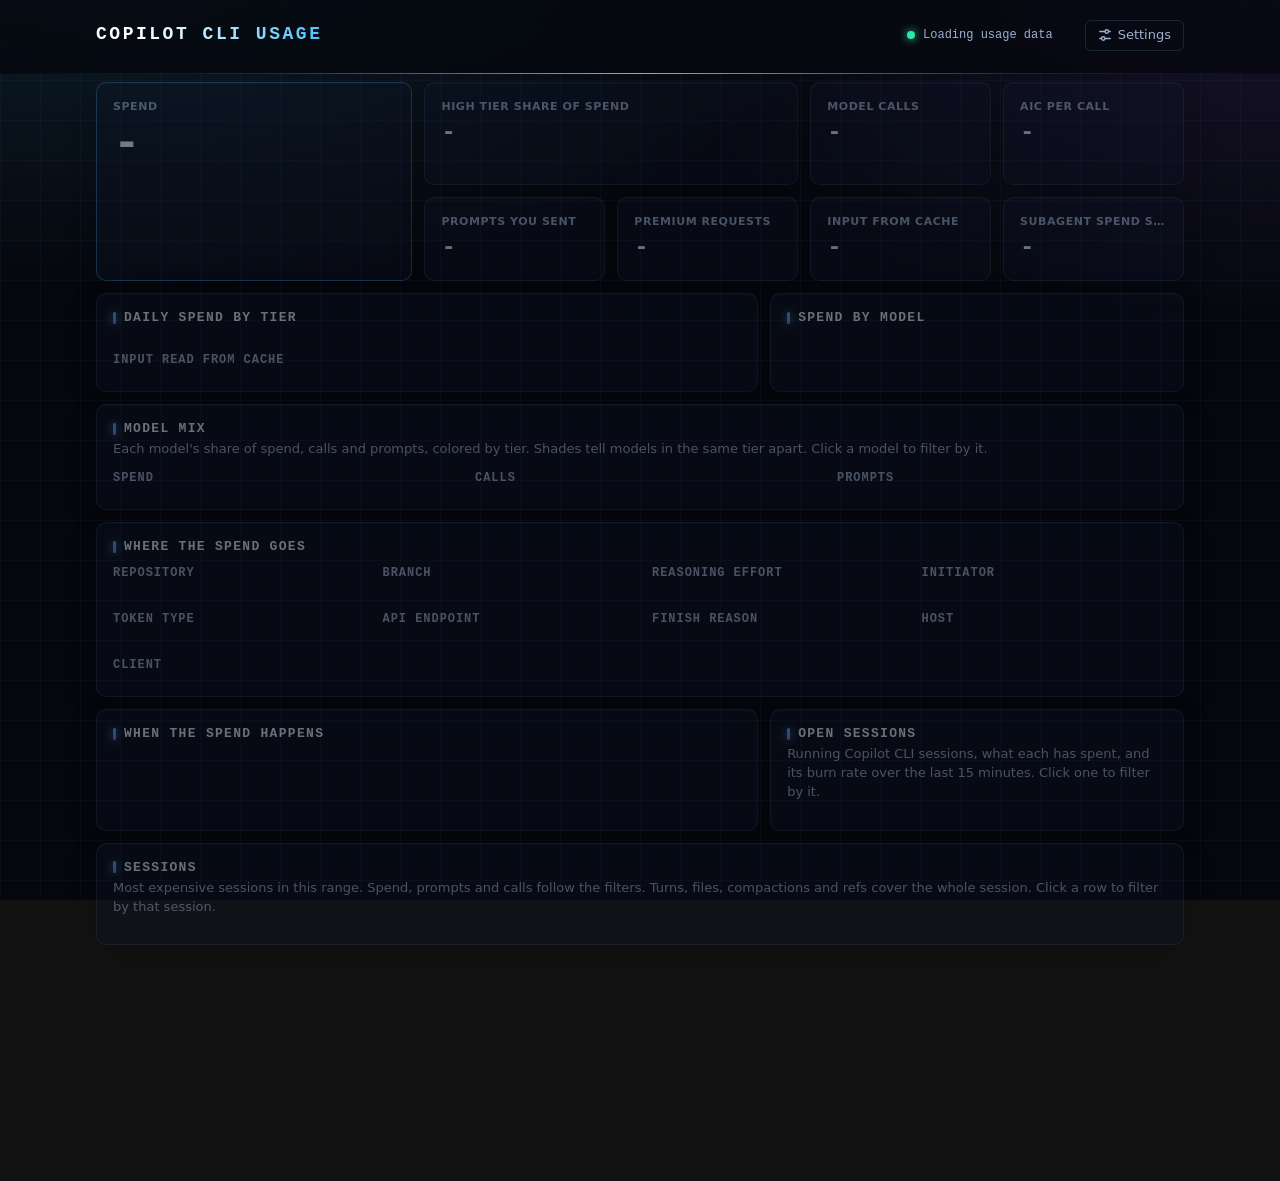
<file: copilot_usage/web/index.html>
<!doctype html>
<html lang="en">
<head>
<meta charset="utf-8">
<meta name="viewport" content="width=device-width, initial-scale=1">
<title>Copilot CLI usage</title>
<link rel="icon" type="image/svg+xml" href="favicon.svg">
<script src="js/theme-boot.js"></script>
<link rel="stylesheet" href="css/themes.css">
<link rel="stylesheet" href="css/base.css">
<link rel="stylesheet" href="css/header.css">
<link rel="stylesheet" href="css/settings.css">
<link rel="stylesheet" href="css/kpis.css">
<link rel="stylesheet" href="css/charts.css">
<link rel="stylesheet" href="css/tables.css">
<script type="module" src="js/main.js"></script>
</head>
<body>
<main class="loading">
  <div class="bar">
    <header>
      <h1>Copilot CLI usage</h1>
      <div class="tools">
        <div class="status" id="status"><span class="pulse"></span><span id="updated">Loading usage data</span></div>
        <div class="filters" id="measure" role="group" aria-label="Show spend or calls"></div>
        <button type="button" class="ghost" id="open-settings" aria-haspopup="dialog">
          <svg viewBox="0 0 16 16" fill="none" stroke="currentColor" stroke-width="1.5" stroke-linecap="round" aria-hidden="true"><path d="M2 4h6m4 0h2M2 12h2m4 0h6"/><circle cx="10" cy="4" r="2"/><circle cx="6" cy="12" r="2"/></svg>
          Settings
        </button>
      </div>
    </header>
    <div class="filters" id="filters" role="group" aria-label="Date range"></div>
  </div>
  <div class="filters chips" id="chips" role="group" aria-label="Active filters"></div>
  <div class="filters dims" id="dims" role="group" aria-label="Filters" hidden></div>
  <div class="notice" id="notice" role="status" hidden></div>

  <section class="kpis">
    <div class="card kpi hero">
      <div class="label">Spend</div><div class="value" id="k-spend">-</div>
      <div class="note" id="k-spend-note"></div>
      <div class="budget" id="k-budget" hidden>
        <div class="meter" id="k-meter" role="meter" aria-label="Monthly budget used" aria-valuemin="0"><span class="fill"></span><span class="mark" title="Where even spending would be today"></span></div>
        <div class="note" id="k-budget-note"></div>
      </div>
      <div class="note" id="k-spend-pace"></div>
    </div>
    <div class="kpi-grid">
      <div class="card kpi wide"><div class="label" id="k-share-label">High tier share of spend</div><div class="value" id="k-share">-</div><div class="note" id="k-share-note"></div><div class="split" id="k-split"></div></div>
      <div class="card kpi"><div class="label">Model calls</div><div class="value" id="k-calls">-</div><div class="note" id="k-calls-note"></div></div>
      <div class="card kpi"><div class="label">AIC per call</div><div class="value" id="k-rate">-</div><div class="note" id="k-rate-note"></div></div>
      <div class="card kpi"><div class="label">Prompts you sent</div><div class="value" id="k-prompts">-</div><div class="note" id="k-prompts-note"></div></div>
      <div class="card kpi"><div class="label">Premium requests</div><div class="value" id="k-premium">-</div><div class="note" id="k-premium-note"></div></div>
      <div class="card kpi"><div class="label">Input from cache</div><div class="value" id="k-cache">-</div><div class="note" id="k-cache-note"></div></div>
      <div class="card kpi"><div class="label">Subagent spend share</div><div class="value" id="k-sub">-</div><div class="note" id="k-sub-note"></div></div>
    </div>
  </section>

  <section class="grid">
    <div class="card">
      <h2 id="daily-title">Daily spend by tier</h2>
      <p class="sub" id="daily-sub"></p>
      <div class="legend" id="legend"></div>
      <div class="chart" id="daily"></div>
      <h3>Input read from cache</h3>
      <div class="chart" id="cache-rate"></div>
    </div>
    <div class="card">
      <h2 id="models-title">Spend by model</h2>
      <p class="sub" id="models-sub"></p>
      <div class="chart" id="models"></div>
    </div>
  </section>

  <section class="stack">
    <div class="card">
      <h2>Model mix</h2>
      <p class="sub">Each model's share of spend, calls and prompts, colored by tier. Shades tell models in the same tier apart. Click a model to filter by it.</p>
      <div class="mix">
        <div><h3>Spend</h3><div class="mix-item" id="mix-aic"></div></div>
        <div><h3>Calls</h3><div class="mix-item" id="mix-calls"></div></div>
        <div><h3>Prompts</h3><div class="mix-item" id="mix-prompts"></div></div>
      </div>
    </div>
  </section>

  <section class="stack">
    <div class="card">
      <h2 id="breakdown-title">Where the spend goes</h2>
      <p class="sub" id="breakdown-sub"></p>
      <div class="breakdowns">
        <div><h3>Repository</h3><div class="chart" id="by-repo"></div></div>
        <div><h3>Branch</h3><div class="chart" id="by-branch"></div></div>
        <div><h3>Reasoning effort</h3><div class="chart" id="by-effort"></div></div>
        <div><h3>Initiator</h3><div class="chart" id="by-initiator"></div></div>
        <div id="tokens-block"><h3>Token type</h3><div class="chart" id="by-tokens"></div></div>
        <div><h3>API endpoint</h3><div class="chart" id="by-endpoint"></div></div>
        <div><h3>Finish reason</h3><div class="chart" id="by-finish"></div></div>
        <div><h3>Host</h3><div class="chart" id="by-host"></div></div>
        <div><h3>Client</h3><div class="chart" id="by-client"></div></div>
      </div>
    </div>
  </section>

  <section class="grid">
    <div class="card">
      <h2 id="heatmap-title">When the spend happens</h2>
      <p class="sub" id="heatmap-sub"></p>
      <div class="chart" id="heatmap"></div>
    </div>
    <div class="card">
      <h2>Open sessions</h2>
      <p class="sub">Running Copilot CLI sessions, what each has spent, and its burn rate over the last 15 minutes. Click one to filter by it.</p>
      <div class="sessions" id="sessions"></div>
    </div>
  </section>

  <section class="stack">
    <div class="card">
      <h2>Sessions</h2>
      <p class="sub">Most expensive sessions in this range. Spend, prompts and calls follow the filters. Turns, files, compactions and refs cover the whole session. Click a row to filter by that session.</p>
      <div class="scroll"><table id="session-table"></table></div>
      <button type="button" class="more" id="session-more" hidden></button>
    </div>
    <div class="card">
      <h2>Models</h2>
      <p class="sub">Premium requests counts each prompt you sent times the model multiplier (the older billing unit, where Opus 5 is 15x and Gemini Flash 14x). Usage from before 8 Jul 2026 comes from session logs and has no latency, effort, initiator or token cost detail.</p>
      <div class="scroll"><table id="table"></table></div>
    </div>
    <div class="card">
      <h2>Speed</h2>
      <p class="sub" id="speed-sub"></p>
      <div class="scroll"><table id="speed"></table></div>
    </div>
  </section>
</main>
<dialog id="settings" aria-labelledby="settings-title">
  <form method="dialog">
    <header><h2 id="settings-title">Settings</h2><button class="ghost">Close</button></header>
    <fieldset>
      <legend>Theme</legend>
      <p class="sub">Saved in this browser.</p>
      <div class="themes" id="themes"></div>
    </fieldset>
  </form>
</dialog>
<div id="tip"></div>
</body>
</html>
</file>
<file: copilot_usage/web/css/themes.css>
:root {
  --mono: ui-monospace, "Cascadia Code", "JetBrains Mono", "SF Mono", Consolas, monospace;
  --sans: system-ui, -apple-system, "Segoe UI", sans-serif;
}
/* Themes are scoped by attribute, not :root, so the settings dialog can preview each one on its own card. */
:root, [data-theme] {
  color-scheme: light;
  --page: #eef2f9; --surface: rgba(255,255,255,.82); --solid: #ffffff;
  --text: #0a1020; --text-2: #46536e; --muted: #64708a;
  --grid: #dde4f0; --axis: #b9c4d8; --border: rgba(20,60,120,.14);
  --accent: #0b6fd6; --accent-2: #6b3fe0;
  --high: #1877e0; --medium: #e2622b; --low: #0f9f70;
  --live: #0f9f70; --neutral: #7c89a6; --focus: #0b6fd6;
  --danger: #c4322a; --warn: #8f5b00; --ok: #0f7f52;
  --hero: linear-gradient(90deg, var(--text), var(--accent));
  --backdrop: linear-gradient(var(--page), var(--page));
  --card-glow: 0 1px 2px rgba(20,40,80,.06); --card-glow-hover: 0 6px 24px rgba(20,60,120,.12);
  --mark-glow: none; --lit: none; --hover: var(--border);
  --body: var(--sans); --head: var(--mono); --num: var(--mono); --caps: uppercase; --track: 1; --radius: 10px;
}
[data-theme="hud"] {
  color-scheme: dark;
  --page: #05070d; --surface: rgba(16,24,42,.66); --solid: #0d1424;
  --text: #e8f1ff; --text-2: #9db0d0; --muted: #7a8cae;
  --grid: #1a2640; --axis: #2b3b5e; --border: rgba(120,190,255,.16);
  --accent: #4cc2ff; --accent-2: #a06bff;
  --high: #4cc2ff; --medium: #ff8a4c; --low: #2ee6a6;
  --live: #2ee6a6; --neutral: #8193ba; --focus: #8fd8ff;
  --danger: #ff5d6c; --warn: #ffb547; --ok: #2ee6a6;
  --hero: linear-gradient(90deg, #ffffff 20%, var(--accent));
  --backdrop:
    radial-gradient(1100px 520px at 8% -8%, rgba(76,194,255,.13), transparent 70%),
    radial-gradient(900px 480px at 100% 0%, rgba(160,107,255,.11), transparent 70%),
    linear-gradient(rgba(120,190,255,.035) 1px, transparent 1px) 0 0 / 100% 40px,
    linear-gradient(90deg, rgba(120,190,255,.035) 1px, transparent 1px) 0 0 / 40px 100%,
    linear-gradient(var(--page), var(--page));
  --card-glow: inset 0 1px 0 rgba(255,255,255,.04), 0 8px 32px rgba(0,0,0,.35);
  --card-glow-hover: inset 0 1px 0 rgba(255,255,255,.06), 0 0 0 1px rgba(76,194,255,.22), 0 0 32px rgba(76,194,255,.10);
  --mark-glow: drop-shadow(0 0 4px currentColor); --lit: 0 0 10px;
}
[data-theme="synthwave"] {
  color-scheme: dark;
  --page: #12061f; --surface: rgba(40,15,66,.66); --solid: #1c0b30;
  --text: #fdeaff; --text-2: #cfaee6; --muted: #a184bd;
  --grid: #2c1648; --axis: #44236b; --border: rgba(255,110,230,.2);
  --accent: #ff4fd8; --accent-2: #ffb347;
  --high: #ff4fd8; --medium: #ffb347; --low: #3df5ff;
  --live: #3df5ff; --neutral: #a58bd0; --focus: #ff9bea;
  --danger: #ff5d6c; --warn: #ffd166; --ok: #3df5ff;
  --hero: linear-gradient(90deg, #ffb347, #ff4fd8 55%, #a06bff);
  --backdrop:
    radial-gradient(1000px 520px at 50% 118%, rgba(255,79,216,.24), transparent 70%),
    radial-gradient(700px 400px at 92% -10%, rgba(61,245,255,.10), transparent 70%),
    linear-gradient(rgba(255,110,230,.05) 1px, transparent 1px) 0 0 / 100% 48px,
    linear-gradient(90deg, rgba(255,110,230,.05) 1px, transparent 1px) 0 0 / 48px 100%,
    linear-gradient(var(--page), var(--page));
  --card-glow: inset 0 1px 0 rgba(255,255,255,.05), 0 8px 32px rgba(0,0,0,.4);
  --card-glow-hover: 0 0 0 1px rgba(255,79,216,.35), 0 0 36px rgba(255,79,216,.16);
  --mark-glow: drop-shadow(0 0 5px currentColor); --lit: 0 0 12px;
}
[data-theme="terminal"] {
  color-scheme: dark;
  --page: #020603; --surface: #06100a; --solid: #06100a;
  --text: #c8ffd4; --text-2: #7fd69a; --muted: #5aa873;
  --grid: #0f2417; --axis: #1c4029; --border: rgba(80,255,140,.22);
  --accent: #4dff88; --accent-2: #4dff88;
  --high: #4dff88; --medium: #ffb000; --low: #38d6ff;
  --live: #4dff88; --neutral: #4f9a68; --focus: #b6ffcb;
  --danger: #ff5d5d; --warn: #ffb000; --ok: #4dff88;
  --hero: linear-gradient(var(--accent), var(--accent));
  --backdrop: repeating-linear-gradient(0deg, rgba(80,255,140,.04) 0 1px, transparent 1px 3px), linear-gradient(var(--page), var(--page));
  --card-glow: none; --card-glow-hover: 0 0 0 1px rgba(77,255,136,.4), 0 0 18px rgba(77,255,136,.12);
  --mark-glow: drop-shadow(0 0 3px currentColor); --lit: 0 0 8px;
  --body: var(--mono); --radius: 2px;
}
[data-theme="graphite"] {
  color-scheme: dark;
  --page: #0d0d0d; --surface: #1a1a19; --solid: #1a1a19;
  --text: #fff; --text-2: #c3c2b7; --muted: #898781;
  --grid: #2c2c2a; --axis: #383835; --border: rgba(255,255,255,.10);
  --accent: #3987e5; --accent-2: #3987e5;
  --high: #3987e5; --medium: #d95926; --low: #199e70;
  --live: #0ca30c; --neutral: #898781; --focus: #6aa7f0;
  --danger: #f0655a; --warn: #e0a030; --ok: #35b57c;
  --hero: linear-gradient(var(--text), var(--text));
  --card-glow: none; --card-glow-hover: none;
  --head: var(--sans); --num: var(--sans); --caps: none; --track: 0;
}
[data-theme="nord"] {
  color-scheme: dark;
  --page: #2e3440; --surface: #3b4252; --solid: #3b4252;
  --text: #eceff4; --text-2: #d8dee9; --muted: #a9b3c6;
  --grid: #434c5e; --axis: #4c566a; --border: rgba(216,222,233,.12);
  --accent: #88c0d0; --accent-2: #81a1c1;
  --high: #88c0d0; --medium: #d08770; --low: #a3be8c;
  --live: #a3be8c; --neutral: #8f9bb3; --focus: #8fbcbb;
  --danger: #e58f98; --warn: #ebcb8b; --ok: #a3be8c;
  --hero: linear-gradient(var(--text), var(--text));
  --card-glow: none; --card-glow-hover: 0 8px 24px rgba(0,0,0,.2);
  --head: var(--sans); --num: var(--sans); --caps: none; --track: 0; --radius: 8px;
}
[data-theme="ember"] {
  color-scheme: dark;
  --page: #120c0a; --surface: rgba(40,25,19,.7); --solid: #1d130f;
  --text: #fff1e6; --text-2: #d9b8a3; --muted: #a88a78;
  --grid: #2e1e17; --axis: #4a3024; --border: rgba(255,150,90,.18);
  --accent: #ff7a3d; --accent-2: #ffc15e;
  --high: #ff6b3d; --medium: #ffc15e; --low: #6fd6c4;
  --live: #6fd6c4; --neutral: #b0907c; --focus: #ffb38f;
  --danger: #ff4d6d; --warn: #ffc15e; --ok: #6fd6c4;
  --hero: linear-gradient(90deg, #ffc15e, #ff6b3d);
  --backdrop:
    radial-gradient(900px 480px at 0% 0%, rgba(255,107,61,.15), transparent 70%),
    radial-gradient(800px 420px at 100% 100%, rgba(255,193,94,.08), transparent 70%),
    linear-gradient(var(--page), var(--page));
  --card-glow: inset 0 1px 0 rgba(255,255,255,.04), 0 8px 32px rgba(0,0,0,.4);
  --card-glow-hover: 0 0 0 1px rgba(255,122,61,.3), 0 0 32px rgba(255,107,61,.12);
  --mark-glow: drop-shadow(0 0 3px currentColor); --lit: 0 0 10px;
}
[data-theme="blueprint"] {
  color-scheme: dark;
  --page: #0b3a75; --surface: rgba(255,255,255,.05); --solid: #0e4385;
  --text: #f2f8ff; --text-2: #bcd6f5; --muted: #9bbde8;
  --grid: #2a5a99; --axis: #5d8ac4; --border: rgba(255,255,255,.35); --hover: rgba(255,255,255,.12);
  --accent: #ffffff; --accent-2: #9fd0ff;
  --high: #ffffff; --medium: #ffd166; --low: #7ee0ff;
  --live: #7ee0ff; --neutral: #8fb4e3; --focus: #ffd166;
  --danger: #ffa3a3; --warn: #ffd166; --ok: #9ff0c0;
  --hero: linear-gradient(var(--text), var(--text));
  --backdrop:
    linear-gradient(rgba(255,255,255,.10) 1px, transparent 1px) 0 0 / 100% 100px,
    linear-gradient(90deg, rgba(255,255,255,.10) 1px, transparent 1px) 0 0 / 100px 100%,
    linear-gradient(rgba(255,255,255,.05) 1px, transparent 1px) 0 0 / 100% 20px,
    linear-gradient(90deg, rgba(255,255,255,.05) 1px, transparent 1px) 0 0 / 20px 100%,
    linear-gradient(var(--page), var(--page));
  --card-glow: none; --card-glow-hover: 0 0 0 1px #fff;
  --body: var(--mono); --radius: 0px;
}
[data-theme="brutalist"] {
  --page: #f4f1ea; --surface: #ffffff; --solid: #ffffff;
  --text: #000; --text-2: #2b2b2b; --muted: #555;
  --grid: #d9d5cb; --axis: #000; --border: #000; --hover: rgba(0,0,0,.08);
  --accent: #1d3fd8; --accent-2: #1d3fd8;
  --high: #1d3fd8; --medium: #e0311f; --low: #00916e;
  --live: #00916e; --neutral: #1a1a1a; --focus: #1d3fd8;
  --danger: #c7271a;
  --hero: linear-gradient(var(--text), var(--text));
  --card-glow: 4px 4px 0 #000; --card-glow-hover: 6px 6px 0 var(--accent);
  --radius: 0px;
}
[data-theme="brutalist-dark"] {
  color-scheme: dark;
  --page: #0a0a0a; --surface: #141414; --solid: #141414;
  --text: #fff; --text-2: #d4d4d4; --muted: #a3a3a3;
  --grid: #2a2a2a; --axis: #fff; --border: #fff; --hover: rgba(255,255,255,.1);
  --accent: #ffe600; --accent-2: #ffe600;
  --high: #5b7cff; --medium: #ff4a36; --low: #00d19f;
  --live: #00d19f; --neutral: #e5e5e5; --focus: #ffe600;
  --danger: #ff6b5c; --warn: #ffc94d; --ok: #35d6a0;
  --hero: linear-gradient(var(--text), var(--text));
  --card-glow: 4px 4px 0 #fff; --card-glow-hover: 6px 6px 0 var(--accent);
  --radius: 0px;
}
[data-theme="candy"] {
  --page: #fdf4ff; --surface: rgba(255,255,255,.85); --solid: #ffffff;
  --text: #2a1540; --text-2: #5f4b7a; --muted: #7a6894;
  --grid: #efe0f7; --axis: #d5bfe6; --border: rgba(140,80,200,.18);
  --accent: #c026d3; --accent-2: #6d5efc;
  --high: #a855f7; --medium: #ec4899; --low: #0d9488;
  --live: #0d9488; --neutral: #9d8bb8; --focus: #c026d3;
  --hero: linear-gradient(90deg, #c026d3, #6d5efc);
  --backdrop:
    radial-gradient(800px 420px at 0% 0%, rgba(236,72,153,.13), transparent 70%),
    radial-gradient(800px 420px at 100% 0%, rgba(109,94,252,.13), transparent 70%),
    linear-gradient(var(--page), var(--page));
  --card-glow: 0 2px 10px rgba(140,80,200,.08); --card-glow-hover: 0 10px 30px rgba(140,80,200,.18);
  --head: var(--sans); --num: var(--sans); --caps: none; --track: 0; --radius: 18px;
}
[data-theme="paper"] {
  --page: #f9f9f7; --surface: #fcfcfb; --solid: #fcfcfb;
  --text: #0b0b0b; --text-2: #52514e; --muted: #6f6d68;
  --grid: #e1e0d9; --axis: #c3c2b7; --border: rgba(11,11,11,.10);
  --accent: #2a78d6; --accent-2: #2a78d6;
  --high: #2a78d6; --medium: #eb6834; --low: #1baf7a;
  --live: #0ca30c; --neutral: #898781;  --focus: #2a78d6;
  --hero: linear-gradient(var(--text), var(--text));
  --card-glow: none; --card-glow-hover: none;
  --head: var(--sans); --num: var(--sans); --caps: none; --track: 0;
}
</file>
<file: copilot_usage/web/css/base.css>
* { box-sizing: border-box; }
body { margin: 0; background: var(--backdrop); background-attachment: fixed; color: var(--text); overflow-x: clip;
  font: 14px/1.45 var(--body); }
main { max-width: 1120px; margin: 0 auto; padding: 0 16px 48px; }
main.loading section { opacity: .45; pointer-events: none; }
:focus-visible { outline: 2px solid var(--focus); outline-offset: 2px; }
h1 { font: 600 18px var(--head); margin: 0; letter-spacing: calc(.14em * var(--track)); text-transform: var(--caps);
  background: var(--hero); -webkit-background-clip: text; background-clip: text; color: transparent; }
h2 { font: 600 13px var(--head); margin: 0 0 4px; letter-spacing: calc(.1em * var(--track)); text-transform: var(--caps); display: flex; align-items: center; gap: 8px; }
h2::before { content: ""; width: 3px; height: 12px; border-radius: 2px; background: linear-gradient(var(--accent), var(--accent-2)); box-shadow: var(--lit) var(--accent); }
.sub { color: var(--text-2); font-size: 13px; margin: 0 0 12px; }
h3 { font: 600 12px var(--head); letter-spacing: calc(.08em * var(--track)); text-transform: var(--caps); margin: 0 0 8px; color: var(--text-2); }
.card > h3 { margin-top: 16px; }
.pick { cursor: pointer; }
.grid { display: grid; grid-template-columns: 1.6fr 1fr; gap: 12px; margin-top: 12px; }
.stack { display: grid; gap: 12px; margin-top: 12px; }
.stack > *, .grid > * { min-width: 0; }
@media (max-width: 820px) { .grid { grid-template-columns: 1fr; } }

.card { background: var(--surface); border: 1px solid var(--border); border-radius: var(--radius); padding: 16px;
  box-shadow: var(--card-glow); backdrop-filter: blur(8px); -webkit-backdrop-filter: blur(8px); transition: box-shadow .25s ease-out, border-color .25s ease-out; }
.card:hover { box-shadow: var(--card-glow-hover); }
@media (prefers-reduced-motion: no-preference) {
  .card { animation: rise .45s ease-out both; }
  section:nth-of-type(2) .card { animation-delay: 60ms; } section:nth-of-type(3) .card { animation-delay: 120ms; }
  section:nth-of-type(n+4) .card { animation-delay: 180ms; }
}
@keyframes rise { from { opacity: 0; transform: translateY(10px); } }

.scroll { overflow-x: auto; }
.empty { color: var(--muted); padding: 24px 0; text-align: center; }
</file>
<file: copilot_usage/web/css/header.css>
.bar { padding: 20px calc(50vw - 50%) 10px; margin: 0 calc(50% - 50vw) 8px; z-index: 5;
  background: color-mix(in srgb, var(--page) 72%, transparent); backdrop-filter: blur(12px); -webkit-backdrop-filter: blur(12px);
  border-bottom: 1px solid transparent; border-image: linear-gradient(90deg, transparent, var(--border) 20%, var(--accent) 50%, var(--border) 80%, transparent) 1; }
@media (min-width: 821px) { .bar { position: sticky; top: 0; } }
header { display: flex; align-items: baseline; justify-content: space-between; gap: 16px; flex-wrap: wrap; }
.status { color: var(--text-2); font-size: 13px; display: flex; align-items: center; gap: 8px; }
.status { font-family: var(--head); font-size: 12px; }
.tools { display: flex; align-items: center; gap: 8px 16px; flex-wrap: wrap; justify-content: flex-end; }
.ghost { font: inherit; font-size: 13px; color: var(--text-2); background: none; border: 1px solid var(--border); border-radius: 6px;
  padding: 5px 12px; cursor: pointer; display: inline-flex; align-items: center; gap: 6px; transition: color .2s, border-color .2s; }
.ghost:hover { color: var(--text); border-color: var(--accent); }
.ghost svg { width: 14px; height: 14px; }
@media (pointer: coarse) { .ghost { min-height: 44px; } }

.pulse { width: 8px; height: 8px; border-radius: 50%; background: var(--live); color: var(--live); box-shadow: var(--lit) currentColor; animation: pulse 2s infinite; }
.status.stale { color: var(--warn); font-weight: 600; }
.status.stale .pulse { background: var(--warn); animation: none; }
@media (prefers-reduced-motion: reduce) { .pulse { animation: none; } }
@keyframes pulse { 50% { opacity: .35; } }

.filters { display: flex; gap: 4px; margin: 12px 0 0; flex-wrap: wrap; align-items: center; }
.filters.dims, .filters.chips { margin: 0 0 12px; gap: 8px; }
.filters.chips:empty, .filters[hidden] { display: none; }
.filters.dims { padding: 12px; background: var(--surface); border: 1px solid var(--border); border-radius: var(--radius); }
.filters label.inline { flex-direction: row; align-items: center; gap: 6px; }
.filters label { color: var(--text-2); font-size: 12px; display: flex; flex-direction: column; gap: 2px; }
.filters select, .filters input { font: inherit; font-size: 13px; color: var(--text); background: var(--solid); transition: border-color .2s, box-shadow .2s;
  border: 1px solid var(--border); border-radius: 6px; padding: 5px 8px; max-width: 220px; }
.filters .on { border-color: var(--accent); box-shadow: var(--lit) color-mix(in srgb, var(--accent) 40%, transparent); }
.filters select:hover, .filters input:hover { border-color: var(--accent); }
.filters .gap { width: 12px; }
.tools .filters { margin: 0; flex-wrap: nowrap; }
.filters .dates { display: flex; gap: 4px; }
.filters .seg-label { color: var(--text-2); font-size: 12px; margin-right: 2px; }
.filters .clear { text-decoration: underline; }
.filters .push { margin-left: auto; display: flex; gap: 4px; }
.filters .chip { color: var(--text); background: color-mix(in srgb, var(--accent) 12%, transparent); border-color: var(--accent); border-radius: 999px; }
@media (pointer: coarse) { .filters button, .filters select, .filters input { min-height: 44px; } }
.filters button { font: inherit; color: var(--text-2); background: none; border: 1px solid transparent;
  border-radius: 6px; padding: 5px 12px; cursor: pointer; transition: color .2s, background-color .2s, border-color .2s, box-shadow .2s; }
.filters button:hover { background: var(--hover); }
.filters button[aria-expanded] { border-color: var(--border); }
.filters button[aria-expanded=true] { color: var(--text); background: var(--surface); }
.filters button[aria-pressed=true] { color: var(--accent); background: color-mix(in srgb, var(--accent) 10%, transparent);
  border-color: var(--accent); font-weight: 600; box-shadow: var(--lit) color-mix(in srgb, var(--accent) 35%, transparent); }

.notice { display: flex; gap: 12px; align-items: center; flex-wrap: wrap; margin: 0 0 12px; padding: 12px 16px;
  border: 1px solid color-mix(in srgb, var(--warn) 50%, var(--border)); border-radius: var(--radius); background: var(--surface); color: var(--text-2); }
.notice[hidden] { display: none; }
.notice button { font: inherit; color: var(--text); background: none; border: 1px solid var(--text-2); border-radius: 6px; padding: 4px 12px; cursor: pointer; }
</file>
<file: copilot_usage/web/css/settings.css>
dialog { width: min(640px, calc(100vw - 32px)); padding: 0; color: var(--text); background: var(--solid);
  border: 1px solid color-mix(in srgb, var(--accent) 40%, var(--border)); border-radius: var(--radius); box-shadow: 0 24px 80px rgba(0,0,0,.5); }
dialog::backdrop { background: rgba(0,0,0,.55); backdrop-filter: blur(4px); }
dialog form { padding: 20px; }
dialog header { align-items: center; margin-bottom: 16px; }
dialog fieldset { border: 0; margin: 0; padding: 0; }
dialog legend { padding: 0; margin-bottom: 2px; font-weight: 600; }
.themes { display: grid; grid-template-columns: repeat(auto-fill, minmax(170px, 1fr)); gap: 12px; }
.theme { display: block; cursor: pointer; border: 1px solid var(--border); border-radius: var(--radius); overflow: hidden;
  background: var(--backdrop); color: var(--text); font-family: var(--body); transition: box-shadow .2s, border-color .2s; }
.theme input { position: absolute; opacity: 0; pointer-events: none; }
.theme:hover { border-color: var(--accent); }
.theme:has(input:checked) { border-color: var(--accent); box-shadow: 0 0 0 2px var(--accent); }
.theme:has(input:focus-visible) { outline: 2px solid var(--focus); outline-offset: 3px; }
.theme .mini { margin: 12px 12px 0; padding: 10px; height: 64px; display: flex; align-items: flex-end; gap: 5px;
  background: var(--surface); border: 1px solid var(--border); border-radius: var(--radius); }
.theme .mini i { flex: 1; border-radius: 2px 2px 0 0; box-shadow: var(--lit) currentColor; background: currentColor; }
.theme .name { display: flex; justify-content: space-between; gap: 8px; padding: 10px 12px; font-size: 13px; font-weight: 600; }
.theme .name small { font-weight: 400; color: var(--text-2); }
</file>
<file: copilot_usage/web/css/kpis.css>
.kpis { display: grid; grid-template-columns: minmax(300px, 1fr) 2.4fr; gap: 12px; }
.kpi-grid { display: grid; grid-template-columns: repeat(12, 1fr); gap: 12px; }
.kpi-grid .kpi { grid-column: span 3; }
.kpi-grid .kpi.wide { grid-column: span 6; }
.kpi .label { color: var(--text-2); font-size: 11px; font-weight: 600; letter-spacing: calc(.05em * var(--track)); text-transform: var(--caps); white-space: nowrap; overflow: hidden; text-overflow: ellipsis; }
.kpi .value { font: 600 28px/1.2 var(--num); font-variant-numeric: tabular-nums; letter-spacing: -.02em; margin-top: 4px; }
.kpi.hero .value { font-size: clamp(34px, 4.4vw, 46px); line-height: 1.1; white-space: nowrap;
  background: var(--hero); -webkit-background-clip: text; background-clip: text; color: transparent; }
.kpi.hero { border-color: color-mix(in srgb, var(--accent) 35%, var(--border)); }
.kpi .unit { font-size: .4em; font-weight: 500; letter-spacing: .1em; color: var(--text-2); -webkit-text-fill-color: var(--text-2); margin-left: 8px; }
.delta { display: inline-block; padding: 0 6px; border: 1px solid var(--border); border-radius: 999px;
  color: var(--text); font-weight: 600; font-variant-numeric: tabular-nums; }
.budget { margin-top: 14px; padding-top: 12px; border-top: 1px solid var(--grid); }
.budget[hidden] { display: none; }
.meter { position: relative; height: 8px; border-radius: 4px; background: var(--grid); }
.meter .fill { display: block; height: 100%; border-radius: 4px; background: var(--state); box-shadow: var(--lit) var(--state); }
.meter .mark { position: absolute; top: -3px; width: 2px; height: 14px; background: var(--text); }
.budget .state { color: var(--state); }
.budget.ok { --state: var(--ok); } .budget.warn { --state: var(--warn); } .budget.danger { --state: var(--danger); }
.kpi .note { color: var(--text-2); font-size: 13px; margin-top: 2px; }
.split { display: flex; gap: 2px; height: 8px; margin-top: 12px; }
.split span { border-radius: 2px; min-width: 0; }
.kpi-grid .value { font-size: 24px; }
@media (max-width: 820px) {
  .kpis { grid-template-columns: 1fr; }
  .kpi-grid .kpi { grid-column: span 6; }
  .kpi-grid .kpi.wide { grid-column: span 12; }
}
</file>
<file: copilot_usage/web/css/charts.css>
.legend { display: flex; gap: 16px; color: var(--text-2); font-size: 13px; margin-bottom: 8px; flex-wrap: wrap; }
.swatch { display: inline-block; width: 10px; height: 10px; border-radius: 2px; margin-right: 6px; }
svg { display: block; width: 100%; overflow: visible; }
svg text { fill: var(--muted); font: 11px var(--num); font-variant-numeric: tabular-nums; }
svg .mark { filter: var(--mark-glow); }
svg text.val { fill: var(--text-2); }
svg text.name { fill: var(--text); font-size: 12px; }
.chart { position: relative; }
.hit { fill: transparent; }
.hit:hover, .hit:focus-visible { fill: var(--hover); }
.dash { display: inline-block; width: 14px; margin-right: 6px; border-top: 2px dashed var(--text-2); vertical-align: middle; }
.legend.scale { gap: 3px; align-items: center; margin: 10px 0 0; }
.legend.scale .swatch { margin: 0; width: 14px; height: 14px; }
.legend.scale .swatch:first-of-type { margin-left: 6px; }
.legend.scale .swatch:last-of-type { margin-right: 6px; }

.breakdowns { display: grid; grid-template-columns: repeat(4, minmax(0, 1fr)); gap: 24px; }

.mix { display: grid; grid-template-columns: repeat(3, minmax(0, 1fr)); gap: 32px; }
.mix-item { display: flex; flex-direction: column; gap: 16px; }
.mix-item svg { width: 150px; flex: none; align-self: center; }
.mix-item .slice { stroke-width: 20px; transition: stroke-width .15s; }
.mix-item .slice:hover, .mix-item .slice:focus-visible { stroke-width: 26px; outline: none; }
.mix-item text.total { fill: var(--text); font: 600 20px var(--num); }
.mix-legend { display: grid; gap: 4px; flex: 1; min-width: 0; font-size: 13px; }
.mix-row { display: grid; grid-template-columns: minmax(0, 1fr) auto 3.2em; gap: 8px; align-items: center; padding: 2px 4px; border-radius: 4px; }
.mix-row.pick:hover, .mix-row.pick:focus-visible { background: var(--hover); }
.mix-row .name { overflow: hidden; text-overflow: ellipsis; white-space: nowrap; }
.mix-row b { font-weight: 600; font-variant-numeric: tabular-nums; text-align: right; }
.mix-row span:last-child { color: var(--text-2); text-align: right; font-variant-numeric: tabular-nums; }
@media (max-width: 820px) { .mix { grid-template-columns: 1fr; } .mix-item { flex-direction: row; align-items: center; gap: 20px; } .breakdowns { grid-template-columns: 1fr 1fr; } }
@media (max-width: 520px) { .breakdowns { grid-template-columns: 1fr; } .mix-item { flex-direction: column; align-items: stretch; } .mix-item svg { align-self: center; } }

#tip { position: fixed; pointer-events: none; background: var(--solid); border: 1px solid color-mix(in srgb, var(--accent) 45%, var(--border));
  border-radius: 8px; padding: 8px 10px; font-size: 12px; box-shadow: 0 4px 16px rgba(0,0,0,.3), var(--lit) color-mix(in srgb, var(--accent) 25%, transparent);
  display: none; min-width: 150px; z-index: 10; }
#tip .head { color: var(--text-2); margin-bottom: 4px; }
#tip .row { display: flex; align-items: center; gap: 8px; }
#tip .key { width: 12px; height: 2px; border-radius: 1px; }
#tip b { font-variant-numeric: tabular-nums; }
#tip .row span:last-child { color: var(--text-2); }
</file>
<file: copilot_usage/web/css/tables.css>
table { width: 100%; border-collapse: collapse; font-variant-numeric: tabular-nums; }
th, td { text-align: right; padding: 7px 8px; border-bottom: 1px solid var(--grid); white-space: nowrap; }
th { color: var(--text-2); font: 500 11px var(--head); letter-spacing: calc(.06em * var(--track)); text-transform: var(--caps); border-bottom-color: var(--axis); }
th.l, td.l { text-align: left; }
tr:last-child td { border-bottom: 0; }
th:first-child, td:first-child { position: sticky; left: 0; background-color: var(--solid); }
tr.active td:first-child { box-shadow: inset 2px 0 0 var(--accent); }
tr.pick:hover td, tr.pick:focus-visible td, tr.active td { background-image: linear-gradient(var(--hover), var(--hover)); }
tr.pick:focus-visible { outline-offset: -2px; }
th button { font: inherit; color: inherit; background: none; border: 0; padding: 0; cursor: pointer; }
th button:hover, th[aria-sort] button { color: var(--text); }
.clip { display: inline-block; max-width: 340px; overflow: hidden; text-overflow: ellipsis; vertical-align: bottom; }
.clip.narrow { max-width: 200px; }
.more { font: inherit; font-size: 13px; color: var(--text-2); background: none; border: 0; padding: 10px 0 0; cursor: pointer; text-decoration: underline; }
@media (max-width: 820px) { .clip, .clip.narrow { max-width: 150px; } }

.sessions { display: grid; gap: 10px; }
.session { cursor: pointer; display: grid; grid-template-columns: 1fr auto; gap: 2px 12px; }
.session .meta { color: var(--text-2); font-size: 12px; grid-column: 1; overflow: hidden; text-overflow: ellipsis; white-space: nowrap; }
.session .aic { grid-row: 1 / span 2; grid-column: 2; align-self: center; font-weight: 600; font-variant-numeric: tabular-nums; }
.session .title { overflow: hidden; text-overflow: ellipsis; white-space: nowrap; }
.session:hover .title, .session:focus-visible .title { text-decoration: underline; }
</file>
